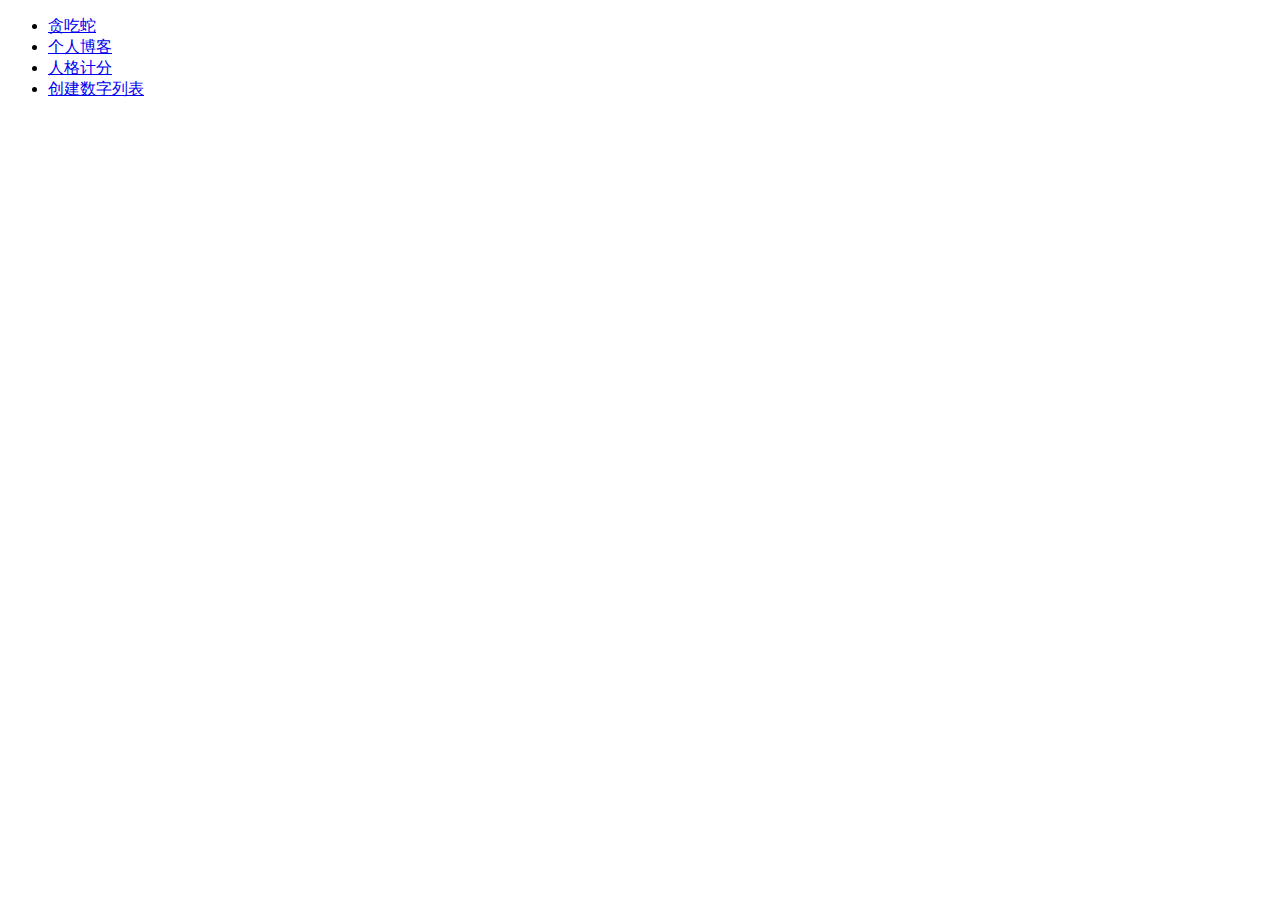
<file: index.html>
<!DOCTYPE html>
<html lang="en">

<head>
    <meta charset="UTF-8">
    <meta name="viewport" content="width=device-width, initial-scale=1.0">
    <meta http-equiv="X-UA-Compatible" content="ie=edge">
    <title>perseverancer</title>
    <style>
    </style>
</head>

<body>
    <ul>
        <li><a href="/snake">贪吃蛇</a></li>
        <li><a href="/personalblog">个人博客</a></li>
        <li><a href="/personalityscore">人格计分</a></li>
        <li><a href="/createnumberlist">创建数字列表</a></li>
    </ul>
</body>

</html>
</file>
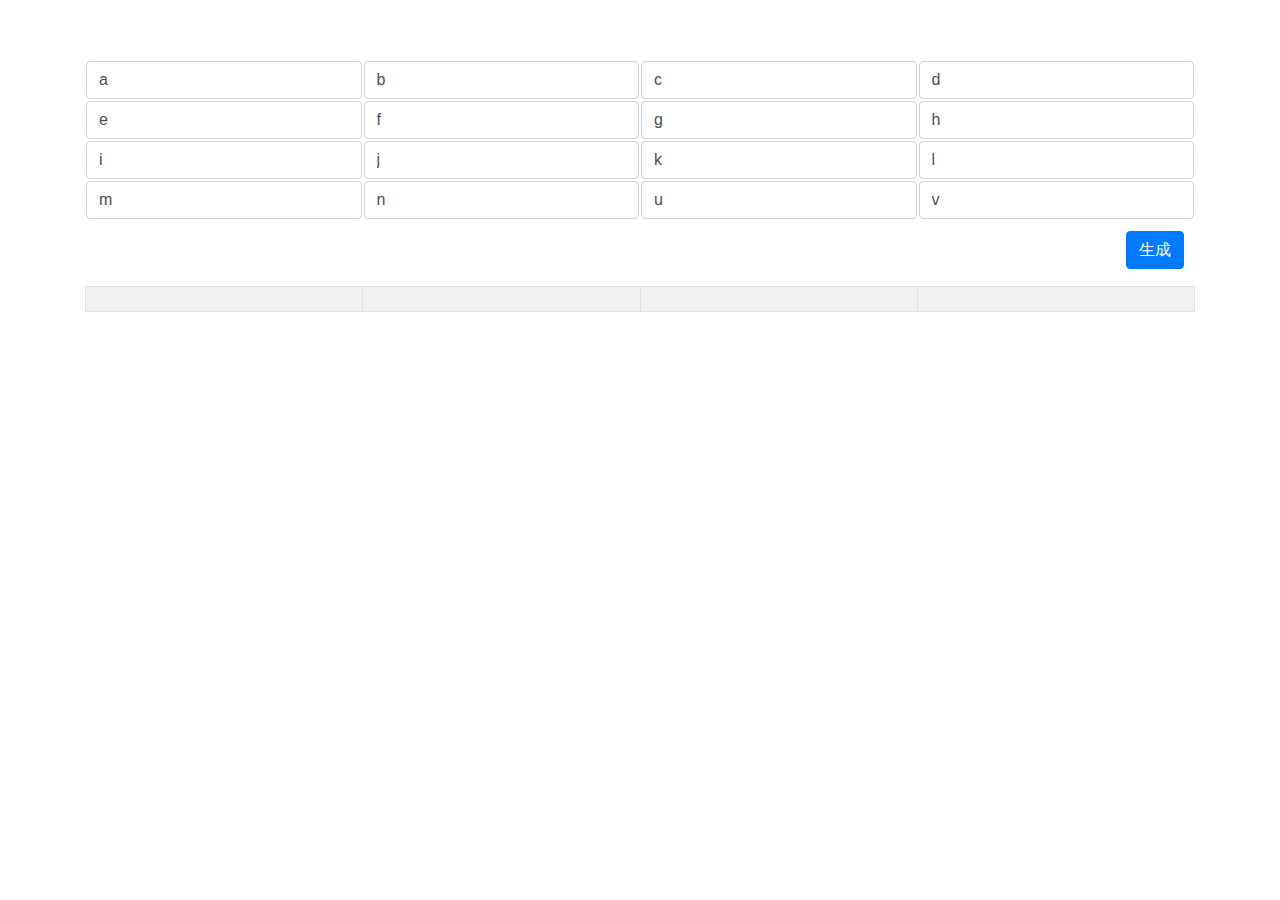
<file: createnumberlist/index.html>
<!DOCTYPE html><html><head><meta charset=utf-8><meta name=viewport content="width=device-width,initial-scale=1"><title>createnumberlist</title><link href=./static/css/app.4cca41b309966dedc250b53265a69b44.css rel=stylesheet></head><body><div id=app></div><script type=text/javascript src=./static/js/manifest.3ad1d5771e9b13dbdad2.js></script><script type=text/javascript src=./static/js/vendor.ce0758e1d999241dc4df.js></script><script type=text/javascript src=./static/js/app.05611e80b0a69fbb8401.js></script></body></html>
</file>
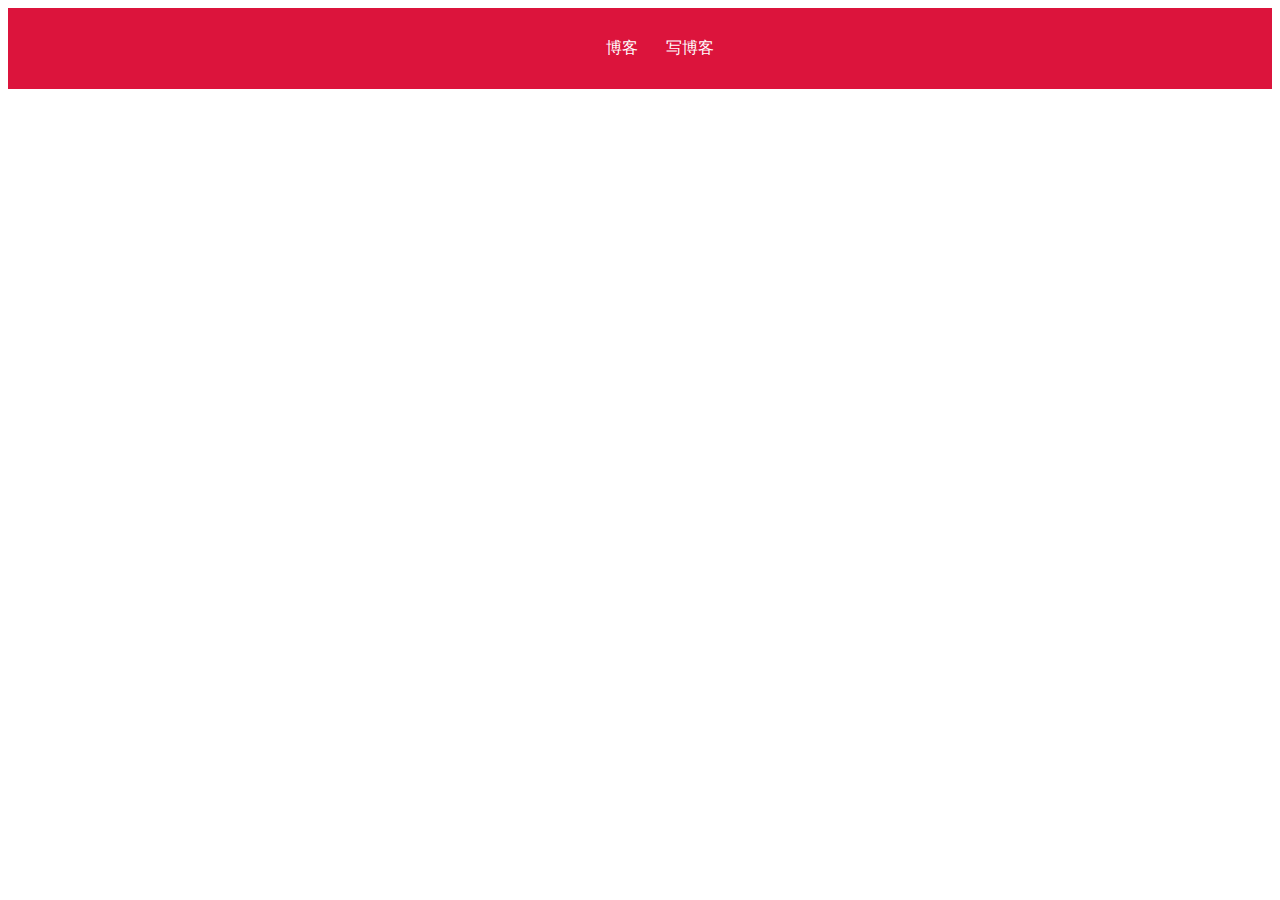
<file: personalblog/index.html>
<!DOCTYPE html><html><head><meta charset=utf-8><meta name=viewport content="width=device-width,initial-scale=1"><title>my-blog</title><link href=static/css/app.3160643b5c79662491350cbf5b1dc915.css rel=stylesheet></head><body><div id=app></div><script type=text/javascript src=static/js/manifest.2ae2e69a05c33dfc65f8.js></script><script type=text/javascript src=static/js/vendor.286cac8e84f7b8ec4fbb.js></script><script type=text/javascript src=static/js/app.d760c69511798b10f015.js></script></body></html>
</file>
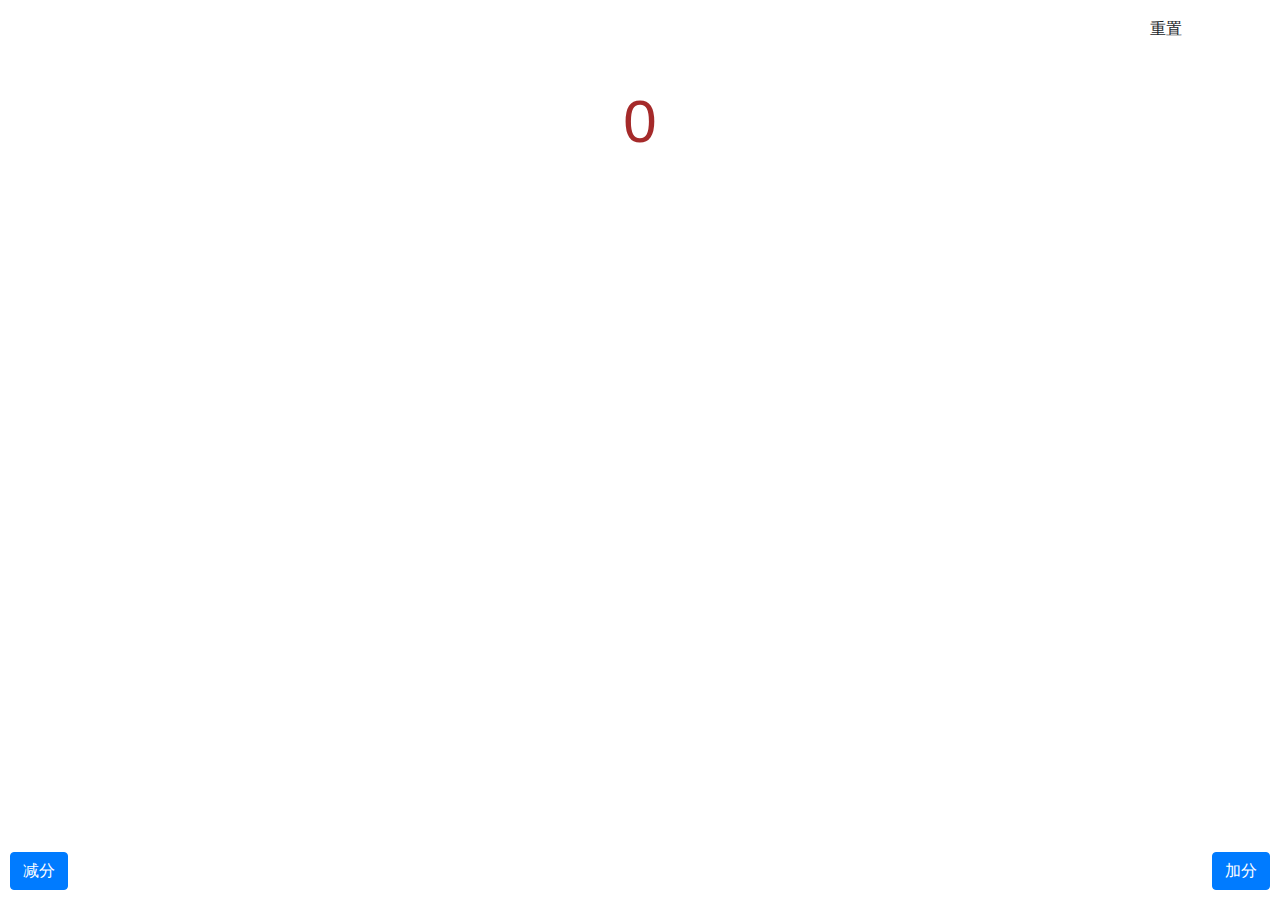
<file: personalityscore/index.html>
<!DOCTYPE html><html><head><meta charset=utf-8><meta name=viewport content="width=device-width,initial-scale=1"><title>personalityscore</title><link rel="shortcut icon" href=favicon.ico><link href=static/css/app.db7ebf189d521fd9fc1e5df2ce2914b1.css rel=stylesheet></head><body><div id=app></div><script type=text/javascript src=static/js/manifest.37a2ecbb1d1b7e6c9ada.js></script><script type=text/javascript src=static/js/vendor.92e892e7e9982a9de3be.js></script><script type=text/javascript src=static/js/app.ad011acd168f7d28b892.js></script></body></html>
</file>
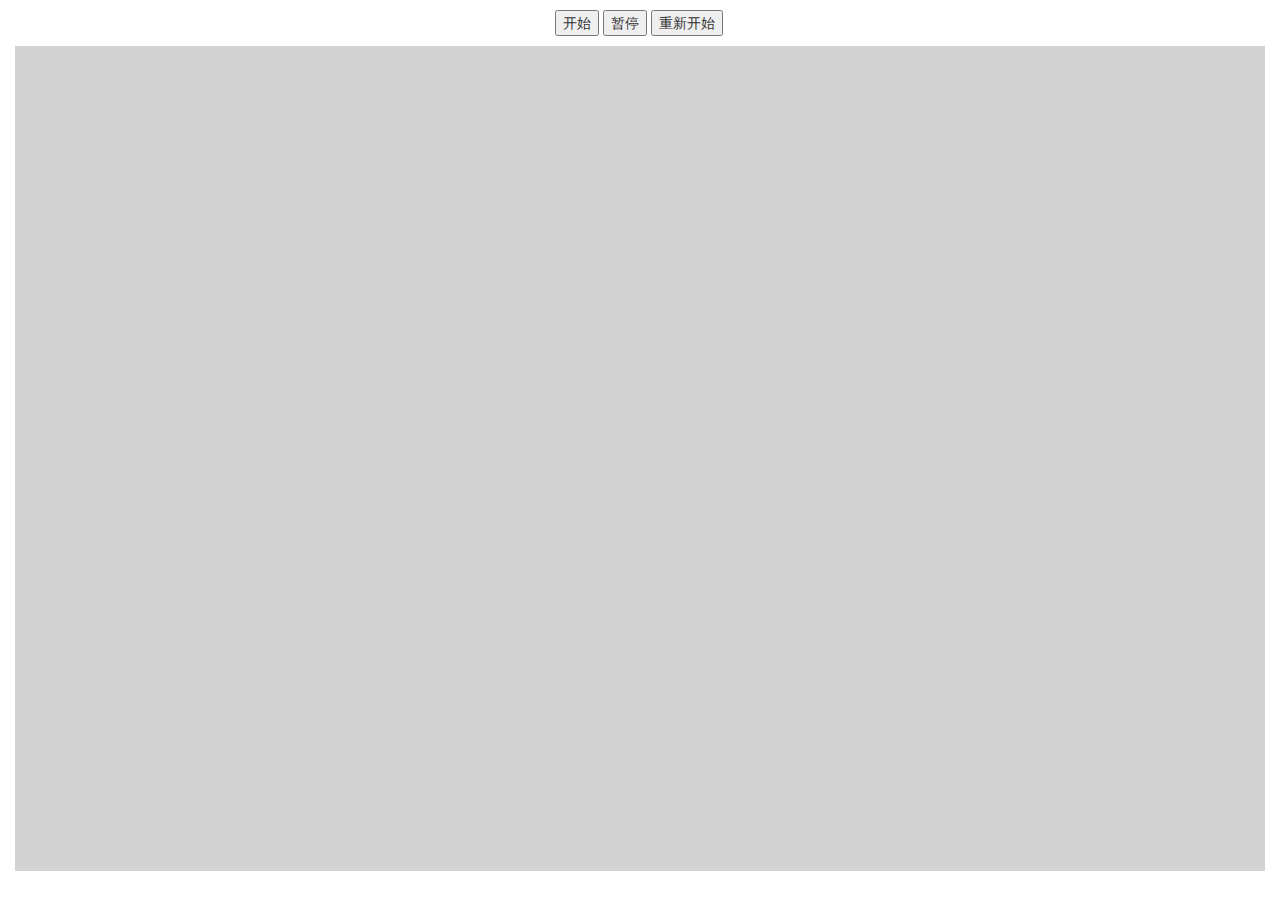
<file: snake/index.html>
﻿<!DOCTYPE html>
<html lang="en">

<head>
    <meta charset="UTF-8">
    <!-- <meta name="viewport" content="width=device-width, initial-scale=1.0"> -->
    <!--<meta name="viewport" content="width=320,initial-scale=1.0">-->
    <meta name="viewport" content="width=device-width,initial-scale=1.0,maximum-scale=1.0,user-scalable=no">
    <meta name="apple-mobile-web-app-capable" content="yes" />
    <meta name="apple-mobile-web-app-status-bar-style" content="black" />
    <!-- <meta http-equiv="X-UA-Compatible" content="ie=edge">  -->
    <title>贪吃蛇</title>
    <link href="css/index.css" rel="stylesheet" />
    <link href="lib/bootstrap/css/bootstrap.min.css" rel="stylesheet" />
    <script src="lib/jquery-3.2.1.min.js"></script>
    <script src="lib/bootstrap/js/bootstrap.min.js"></script>
    <script type="text/javascript" src="js/snake.js" charset="gbk"></script>
    <script type="text/javascript" src="js/food.js" charset="gbk"></script>
    <script>
        window.onload = function () {
            setCanvasSize();

            setBtnDivSize();

            document.getElementById('btnStart').onclick = function () {
                start();
            }
        }

        window.onresize = function () {
            setCanvasSize();
        }

        function setBtnDivSize() {
            var width = parseInt($('#btnStart').css('width')) +
                parseInt($('#btnPause').css('width')) +
                parseInt($('#reStart').css('width'));

            $('.cus-btn-group').css('width', width + 10);
        }

        function setCanvasSize() {
            var cav = document.getElementById('mycanvas');
            var width = parseInt($(cav.parentNode).css('width'));
            canvasWidth = changeSize(width - 30);
            canvasHeight = changeSize(parseInt($(cav.parentNode.parentNode).css('height')) - 60);

            $(cav).attr('width', canvasWidth);
            $(cav).attr('height', canvasHeight);

            //左右内边距各15px
            $(cav).css('margin-left', (width - canvasWidth - 30) / 2 + "px");
            $(cav).css('margin-right', (width - canvasWidth - 30) / 2 + "px");
        }

        function changeSize(size) {
            while (size % 25 != 0) {
                size--;
            }
            return size;
        }

        function start() {
            startTime = new Date();

            var cav = document.getElementById('mycanvas');
            var canvas = cav.getContext('2d');

            snake = new Snake(canvasWidth, canvasHeight);
            snake.draw(canvas);

            food = new Food(snake);
            food.draw(canvas, snake.snakeArr);

            interval = setInterval(function () {
                clearCanvas();
                food.draw(canvas, snake.snakeArr);
                snake.draw(canvas);
            }, snake.speed, snake, canvas);
        }

        function setSpeed() {
            var cav = document.getElementById('mycanvas');
            var canvas = cav.getContext('2d');

            clearInterval(interval);
            interval = setInterval(function () {
                clearCanvas();
                food.draw(canvas, snake.snakeArr);
                snake.draw(canvas);
            }, snake.speed, snake, canvas)
        }

        document.onkeydown = function (e) {
            e = window.event || e;
            switch (e.keyCode) {
                case 37: //左键
                    snake.direction = "left";
                    break;
                case 38: //向上键
                    snake.direction = "up";
                    break;
                case 39: //右键
                    snake.direction = "right";
                    break;
                case 40: //向下键
                    snake.direction = "down";
                    break;
                default:
                    break;
            }
        }

        function clearCanvas() {
            var cav = document.getElementById('mycanvas');
            cav.height = cav.height;
        }
    </script>
</head>

<body>
    <div class="container-fluid">
        <div class="center-block cus-btn-group">
            <button id="btnStart">开始</button>
            <button id="btnPause">暂停</button>
            <button id="reStart">重新开始</button>
        </div>
        <canvas id='mycanvas' class="snakeCanvas"></canvas>
    </div>
</body>

</html>
</file>
<file: snake/css/index.css>
html,body{
    height: 100% !important;
}
.snakeCanvas {
    background: lightgray;
    display: block;
    margin-top: 10px;
}

.cus-btn-group {
    /* width: 170px; */
    padding-top: 10px;
}
</file>
